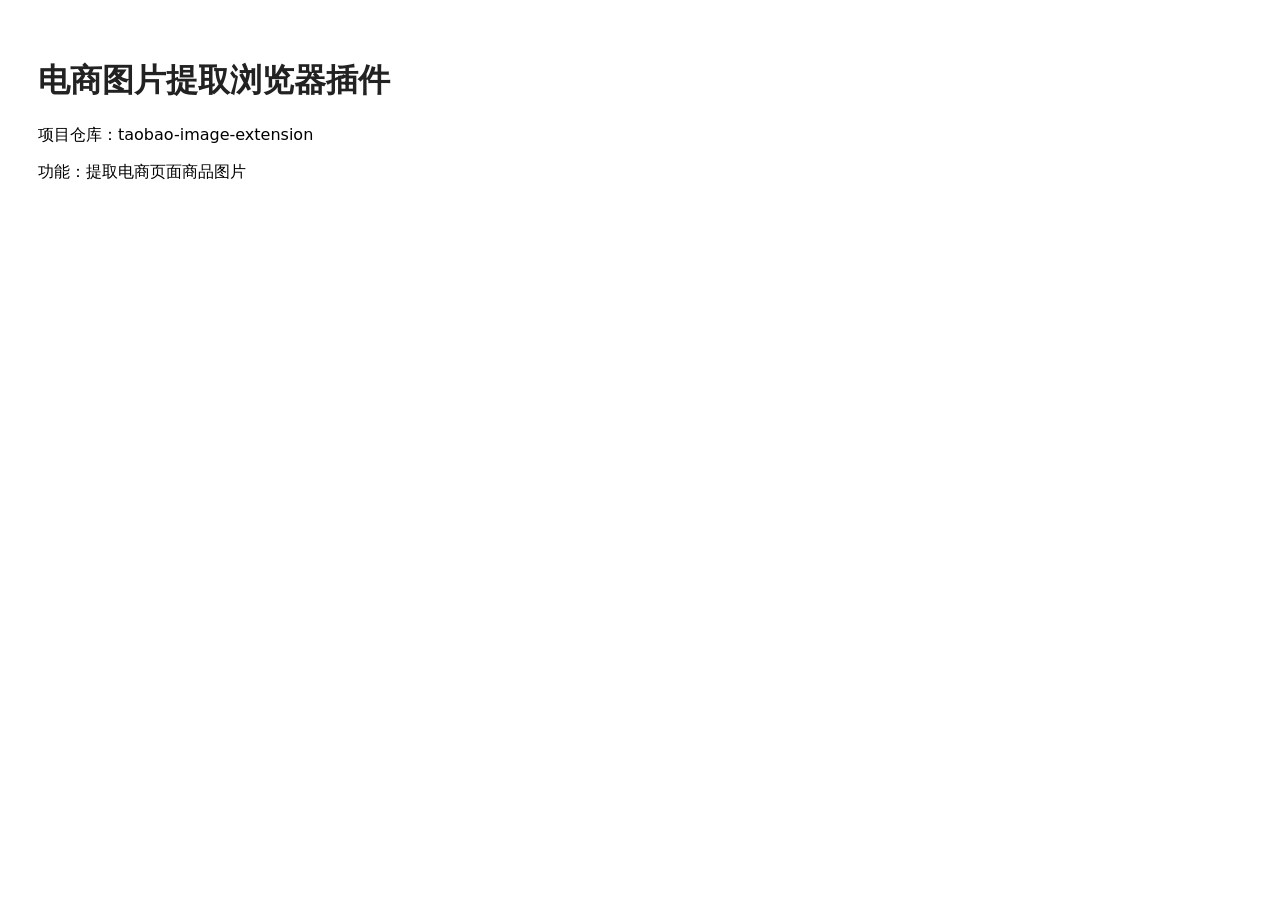
<file: docs/index.html>
<!DOCTYPE html>
<html lang="zh-CN">
<head>
<meta charset="UTF-8">
<title>电商图片提取插件</title>
<style>
body{padding:30px;font-family:system-ui;}
h1{color:#222;}
</style>
</head>
<body>
<h1>电商图片提取浏览器插件</h1>
<p>项目仓库：taobao-image-extension</p>
<p>功能：提取电商页面商品图片</p>
</body>
</html>
</file>
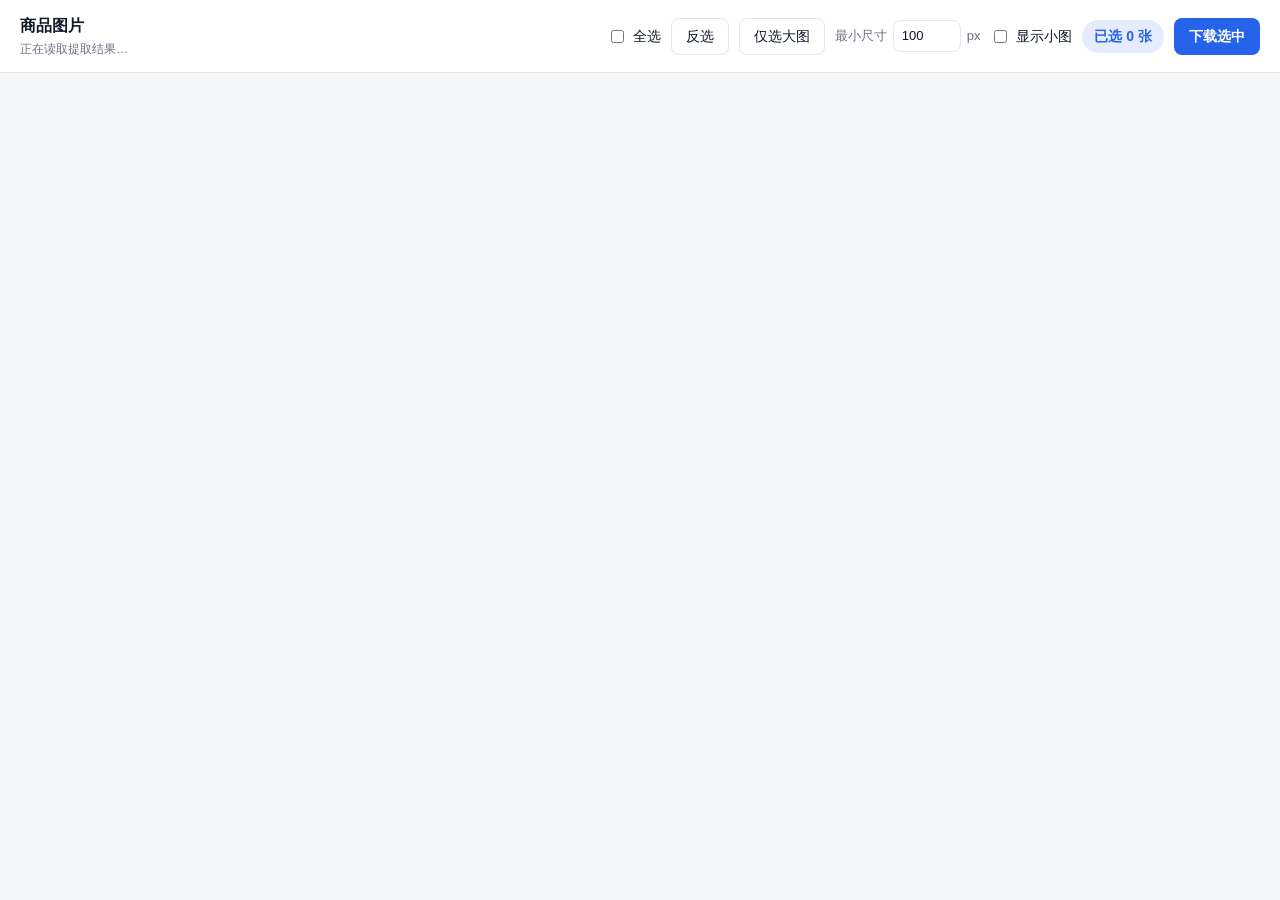
<file: gallery.html>
<!DOCTYPE html>
<html lang="zh-CN">
<head>
  <meta charset="utf-8">
  <meta name="viewport" content="width=device-width, initial-scale=1">
  <title>商品图片提取结果</title>
  <link rel="stylesheet" href="gallery.css">
</head>
<body>
  <header class="topbar">
    <div class="topbar__info">
      <h1 class="topbar__title">商品图片</h1>
      <p class="topbar__meta" id="meta">正在读取提取结果…</p>
    </div>

    <div class="topbar__actions">
      <label class="check">
        <input type="checkbox" id="selectAll">
        <span>全选</span>
      </label>
      <button type="button" class="btn" id="btnInvert">反选</button>
      <button type="button" class="btn" id="btnPickLarge">仅选大图</button>

      <label class="field">
        <span>最小尺寸</span>
        <input type="number" id="minSize" value="100" min="0" max="4000" step="10">
        <span>px</span>
      </label>

      <label class="check">
        <input type="checkbox" id="showSmall">
        <span>显示小图</span>
      </label>

      <span class="counter" id="counter">已选 0 张</span>
      <button type="button" class="btn btn--primary" id="btnDownload">下载选中</button>
    </div>
  </header>

  <section class="progress" id="progressWrap" hidden>
    <div class="progress__track">
      <div class="progress__bar" id="progressBar"></div>
    </div>
    <p class="progress__text" id="progressText"></p>
  </section>

  <main class="grid" id="grid"></main>

  <section class="empty" id="empty" hidden>
    <h2>还没有提取到图片</h2>
    <p>打开淘宝 / 天猫 / 京东 / 拼多多的商品详情页，点击页面右下角的「获取图片」按钮，结果会自动显示在这里。</p>
    <p class="empty__hint">也可以直接点浏览器工具栏上的扩展图标，在任意页面手动触发一次提取。</p>
  </section>

  <section class="report" id="report" hidden>
    <div class="report__head">
      <h2 id="reportTitle">下载结果</h2>
      <div class="report__actions">
        <button type="button" class="btn" id="btnCopyReport">复制结果</button>
        <button type="button" class="btn" id="btnCloseReport">收起</button>
      </div>
    </div>
    <ul class="report__list" id="reportList"></ul>
  </section>

  <div class="toast" id="toast" hidden></div>

  <!-- 单张图片卡片模板：避免在 JS 里拼 HTML 字符串 -->
  <template id="cardTpl">
    <figure class="card">
      <label class="card__pick" title="勾选/取消勾选">
        <input type="checkbox">
        <span class="card__box" aria-hidden="true"></span>
      </label>

      <div class="card__thumb">
        <img alt="" loading="lazy" decoding="async">
        <span class="card__badge" hidden></span>
      </div>

      <figcaption class="card__info">
        <span class="card__dims">测量中…</span>
        <span class="card__domain"></span>
      </figcaption>

      <div class="card__actions" hidden>
        <button type="button" class="mini mini--retry">重试加载</button>
        <button type="button" class="mini mini--grant" hidden>授权并重试</button>
      </div>
    </figure>
  </template>

  <script src="gallery.js"></script>
</body>
</html>
</file>
<file: gallery.css>
/**
 * gallery.css
 * 画廊页样式：响应式网格 + 顶部工具栏 + 进度与结果反馈
 */

:root {
  color-scheme: light dark;
  --bg: #f6f7f9;
  --panel: #ffffff;
  --text: #111827;
  --text-dim: #6b7280;
  --border: #e5e7eb;
  --primary: #2563eb;
  --primary-hover: #1d4ed8;
  --ok: #16a34a;
  --warn: #d97706;
  --error: #dc2626;
  --shadow: 0 1px 2px rgba(0, 0, 0, 0.06), 0 4px 12px rgba(0, 0, 0, 0.06);
}

@media (prefers-color-scheme: dark) {
  :root {
    --bg: #111827;
    --panel: #1f2937;
    --text: #f3f4f6;
    --text-dim: #9ca3af;
    --border: #374151;
    --primary: #3b82f6;
    --primary-hover: #60a5fa;
    --shadow: 0 1px 2px rgba(0, 0, 0, 0.4), 0 4px 12px rgba(0, 0, 0, 0.35);
  }
}

* {
  box-sizing: border-box;
}

body {
  margin: 0;
  padding: 0 0 48px;
  background: var(--bg);
  color: var(--text);
  font-family: -apple-system, BlinkMacSystemFont, 'Segoe UI', 'PingFang SC', 'Microsoft YaHei', sans-serif;
  font-size: 14px;
  line-height: 1.5;
}

/* ------------------------------------------------------------------ 顶栏 */

.topbar {
  position: sticky;
  top: 0;
  z-index: 10;
  display: flex;
  flex-wrap: wrap;
  gap: 12px 20px;
  align-items: center;
  justify-content: space-between;
  padding: 14px 20px;
  background: color-mix(in srgb, var(--panel) 92%, transparent);
  border-bottom: 1px solid var(--border);
  backdrop-filter: blur(8px);
}

.topbar__title {
  margin: 0;
  font-size: 16px;
  font-weight: 600;
}

.topbar__meta {
  margin: 2px 0 0;
  font-size: 12px;
  color: var(--text-dim);
  max-width: 60vw;
  overflow: hidden;
  text-overflow: ellipsis;
  white-space: nowrap;
}

.topbar__actions {
  display: flex;
  flex-wrap: wrap;
  align-items: center;
  gap: 10px;
}

.check {
  display: inline-flex;
  align-items: center;
  gap: 6px;
  user-select: none;
  cursor: pointer;
}

.field {
  display: inline-flex;
  align-items: center;
  gap: 6px;
  color: var(--text-dim);
  font-size: 13px;
}

.field input {
  width: 68px;
  padding: 5px 8px;
  border: 1px solid var(--border);
  border-radius: 8px;
  background: var(--panel);
  color: var(--text);
  font: inherit;
}

.btn {
  padding: 7px 14px;
  border: 1px solid var(--border);
  border-radius: 8px;
  background: var(--panel);
  color: var(--text);
  font: inherit;
  cursor: pointer;
  transition: background 0.15s ease, border-color 0.15s ease, transform 0.1s ease;
}

.btn:hover {
  border-color: var(--primary);
  color: var(--primary);
}

.btn:active {
  transform: scale(0.98);
}

.btn--primary {
  border-color: transparent;
  background: var(--primary);
  color: #fff;
  font-weight: 600;
}

.btn--primary:hover {
  background: var(--primary-hover);
  color: #fff;
}

.btn:disabled {
  opacity: 0.5;
  cursor: not-allowed;
  transform: none;
}

.counter {
  padding: 6px 12px;
  border-radius: 999px;
  background: color-mix(in srgb, var(--primary) 12%, transparent);
  color: var(--primary);
  font-weight: 600;
}

/* ---------------------------------------------------------------- 进度条 */

.progress {
  padding: 12px 20px 0;
}

.progress__track {
  height: 6px;
  border-radius: 999px;
  background: var(--border);
  overflow: hidden;
}

.progress__bar {
  width: 0;
  height: 100%;
  background: var(--primary);
  transition: width 0.2s ease;
}

.progress__text {
  margin: 8px 0 0;
  font-size: 13px;
  color: var(--text-dim);
}

/* ---------------------------------------------------------------- 网格 */

.grid {
  display: grid;
  grid-template-columns: repeat(auto-fill, minmax(180px, 1fr));
  gap: 14px;
  padding: 18px 20px 0;
}

.card {
  position: relative;
  display: flex;
  flex-direction: column;
  margin: 0;
  border: 1px solid var(--border);
  border-radius: 12px;
  background: var(--panel);
  overflow: hidden;
  transition: border-color 0.15s ease, box-shadow 0.15s ease, opacity 0.15s ease;
}

.card:hover {
  box-shadow: var(--shadow);
}

.card.is-selected {
  border-color: var(--primary);
  box-shadow: 0 0 0 2px color-mix(in srgb, var(--primary) 35%, transparent);
}

.card.is-small {
  opacity: 0.55;
}

.grid.hide-small .card.is-small {
  display: none;
}

.card.is-failed .card__thumb img {
  display: none;
}

.card.is-failed .card__thumb {
  background: repeating-linear-gradient(45deg, transparent, transparent 8px, color-mix(in srgb, var(--error) 10%, transparent) 8px, color-mix(in srgb, var(--error) 10%, transparent) 16px);
}

.card.is-failed .card__badge {
  display: block;
  background: var(--error);
}

.card__pick {
  position: absolute;
  top: 8px;
  right: 8px;
  z-index: 2;
  display: grid;
  place-items: center;
  width: 24px;
  height: 24px;
  cursor: pointer;
}

.card__pick input {
  position: absolute;
  inset: 0;
  margin: 0;
  opacity: 0;
  cursor: pointer;
}

.card__box {
  width: 20px;
  height: 20px;
  border: 2px solid rgba(255, 255, 255, 0.9);
  border-radius: 6px;
  background: rgba(0, 0, 0, 0.35);
  box-shadow: 0 1px 3px rgba(0, 0, 0, 0.3);
}

.card__pick input:checked + .card__box {
  border-color: var(--primary);
  background: var(--primary);
}

.card__pick input:checked + .card__box::after {
  content: '';
  display: block;
  width: 5px;
  height: 10px;
  margin: 2px auto 0;
  border: solid #fff;
  border-width: 0 2px 2px 0;
  transform: rotate(45deg);
}

.card__thumb {
  position: relative;
  display: grid;
  place-items: center;
  aspect-ratio: 1 / 1;
  background: color-mix(in srgb, var(--text) 5%, transparent);
}

.card__thumb img {
  width: 100%;
  height: 100%;
  object-fit: contain;
  cursor: pointer;
}

.card__badge {
  position: absolute;
  left: 8px;
  bottom: 8px;
  padding: 2px 8px;
  border-radius: 999px;
  background: var(--warn);
  color: #fff;
  font-size: 11px;
}

.card__info {
  display: flex;
  align-items: center;
  justify-content: space-between;
  gap: 8px;
  padding: 8px 10px;
  font-size: 12px;
  color: var(--text-dim);
}

.card__dims {
  font-variant-numeric: tabular-nums;
}

.card__domain {
  overflow: hidden;
  text-overflow: ellipsis;
  white-space: nowrap;
  max-width: 50%;
}

.card__actions {
  display: flex;
  gap: 6px;
  padding: 0 10px 10px;
}

.mini {
  padding: 4px 10px;
  border: 1px solid var(--border);
  border-radius: 6px;
  background: transparent;
  color: var(--text);
  font: inherit;
  font-size: 12px;
  cursor: pointer;
}

.mini:hover {
  border-color: var(--primary);
  color: var(--primary);
}

/* ------------------------------------------------------------ 空状态/报告 */

.empty {
  max-width: 620px;
  margin: 80px auto 0;
  padding: 28px;
  border: 1px dashed var(--border);
  border-radius: 14px;
  text-align: center;
  color: var(--text-dim);
}

.empty h2 {
  margin: 0 0 10px;
  color: var(--text);
  font-size: 17px;
}

.empty__hint {
  font-size: 13px;
}

.report {
  margin: 20px 20px 0;
  border: 1px solid var(--border);
  border-radius: 12px;
  background: var(--panel);
  overflow: hidden;
}

.report__head {
  display: flex;
  align-items: center;
  justify-content: space-between;
  gap: 12px;
  padding: 12px 16px;
  border-bottom: 1px solid var(--border);
}

.report__head h2 {
  margin: 0;
  font-size: 15px;
}

.report__actions {
  display: flex;
  gap: 8px;
}

.report__list {
  margin: 0;
  padding: 8px 16px 16px;
  list-style: none;
  max-height: 260px;
  overflow: auto;
  font-size: 13px;
}

.report__list li {
  display: flex;
  gap: 10px;
  padding: 5px 0;
  border-bottom: 1px solid color-mix(in srgb, var(--border) 60%, transparent);
}

.report__list li:last-child {
  border-bottom: none;
}

.report__status {
  flex: 0 0 72px;
  font-weight: 600;
}

.report__status--ok {
  color: var(--ok);
}

.report__status--fallback {
  color: var(--warn);
}

.report__status--fail {
  color: var(--error);
}

.report__detail {
  color: var(--text-dim);
  word-break: break-all;
}

/* ---------------------------------------------------------------- toast */

.toast {
  position: fixed;
  left: 50%;
  bottom: 28px;
  transform: translateX(-50%);
  z-index: 50;
  max-width: 70vw;
  padding: 10px 18px;
  border-radius: 999px;
  background: rgba(17, 24, 39, 0.94);
  color: #f9fafb;
  box-shadow: var(--shadow);
  animation: toast-in 0.16s ease;
}

@keyframes toast-in {
  from {
    opacity: 0;
    transform: translate(-50%, 6px);
  }
  to {
    opacity: 1;
    transform: translate(-50%, 0);
  }
}

@media (max-width: 720px) {
  .topbar__meta {
    max-width: 100%;
  }

  .grid {
    grid-template-columns: repeat(auto-fill, minmax(140px, 1fr));
  }
}
</file>
